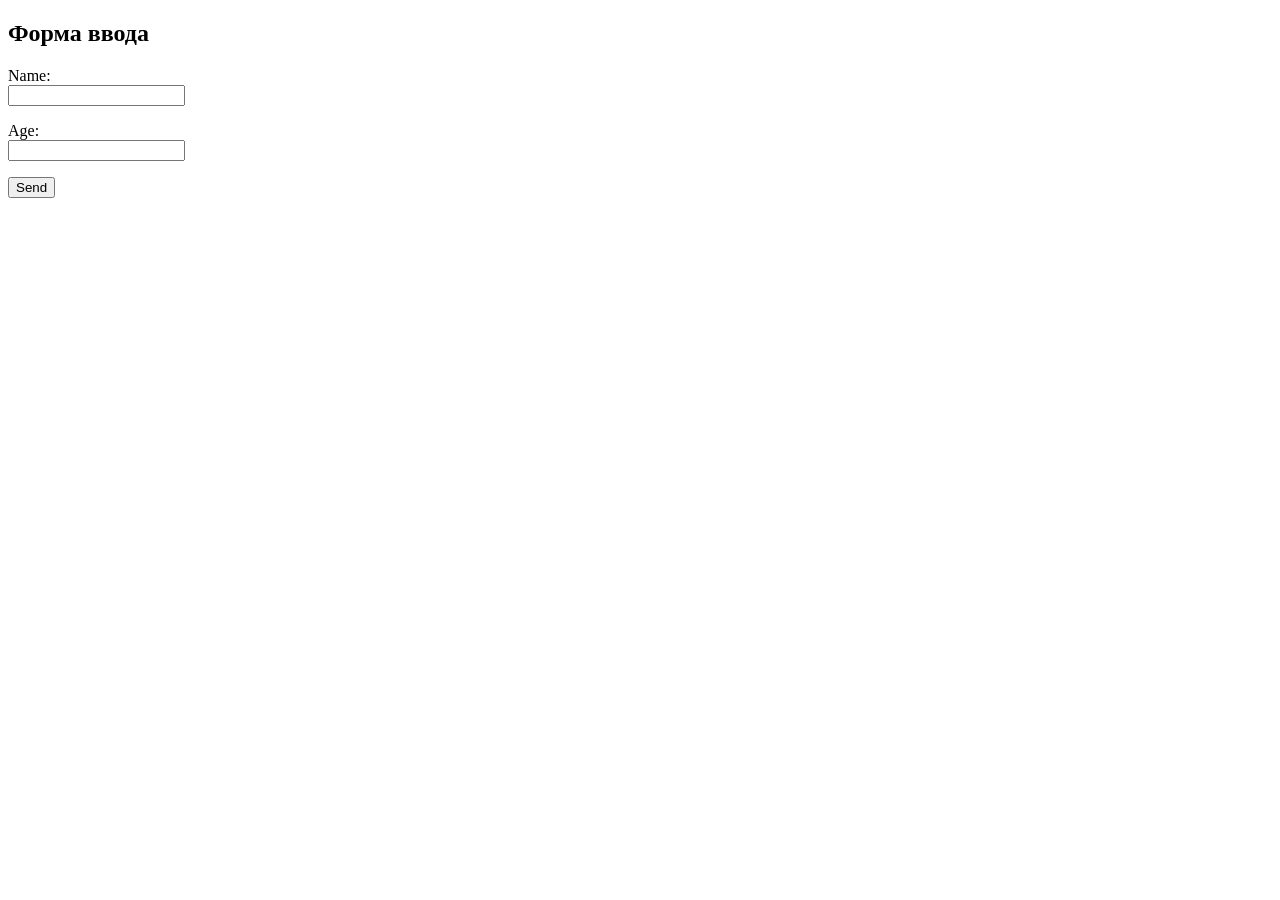
<file: frontend/login.html>
<!DOCTYPE html>
<html lang="en">
<head>
    <meta charset="UTF-8">
    <meta name="viewport" content="width=device-width, initial-scale=1.0">
    <title>Document</title>
</head>
<body>
    <h2>Форма ввода</h2>
    <form action="postdata" method="post">
        <p>
            Name:<br>
            <input name="username" />
        </p>
        <p>
            Age:<br>
            <input name="userage" type="number" />
        </p>
        <input type="submit" value="Send" />
    </form>
</body>
</html>
</file>
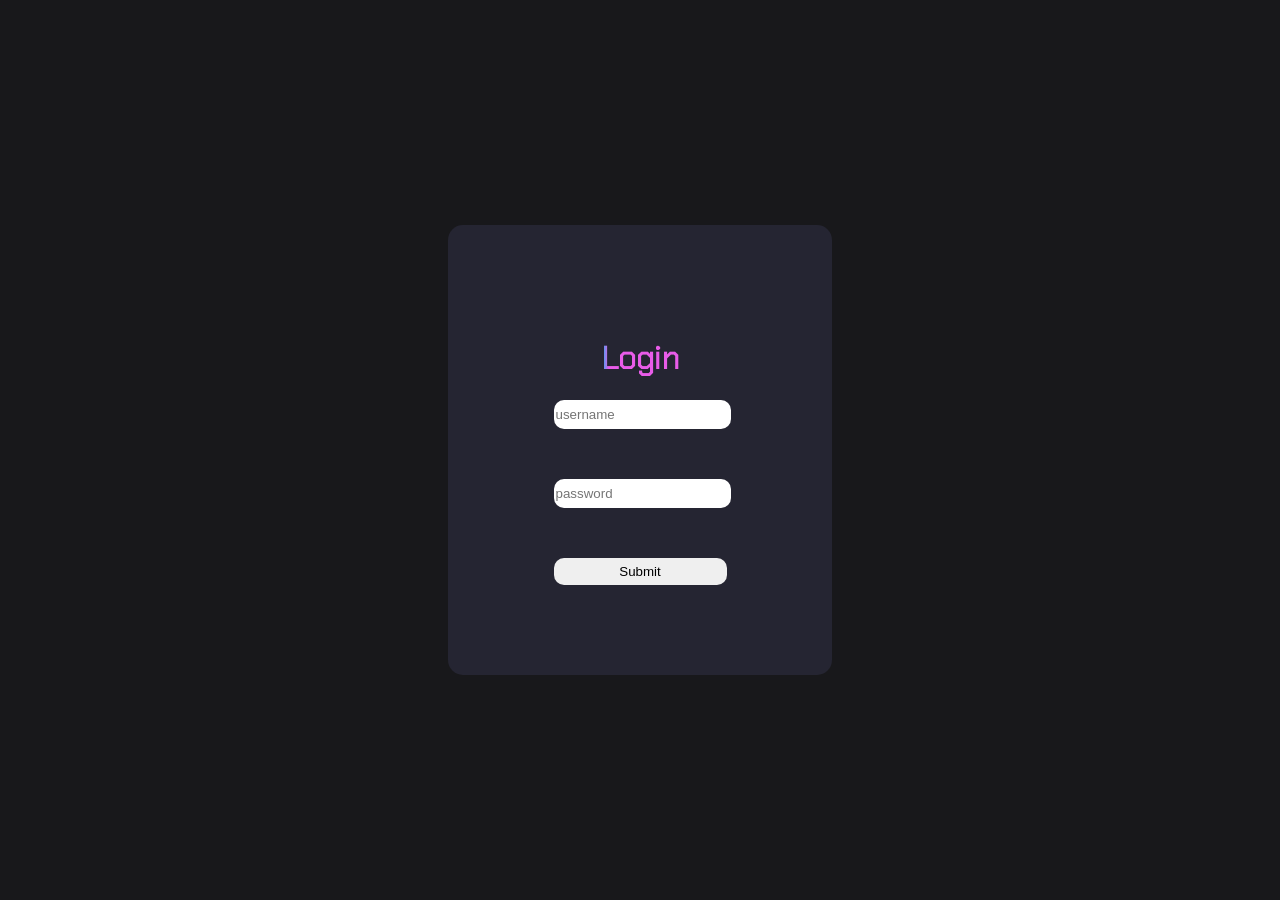
<file: frontend/login/login.html>
<!DOCTYPE html>
<html lang="en">
<head>
    <meta charset="UTF-8">
    <meta name="viewport" content="width=device-width, initial-scale=1.0">
    <title>Login</title>
    <link rel="stylesheet" href="../static/css/login.css">
</head>
<body>
    <div class="login">
        <h1>Login</h1>
        <div class="login-form">
            <form action="login" method="post">
                <input name="username" placeholder="username"/>
                <input name="password" type="password" placeholder="password"/>
                <input type="submit"/>
            </form>
        </div>
    </div>
</body>
</html>
</file>
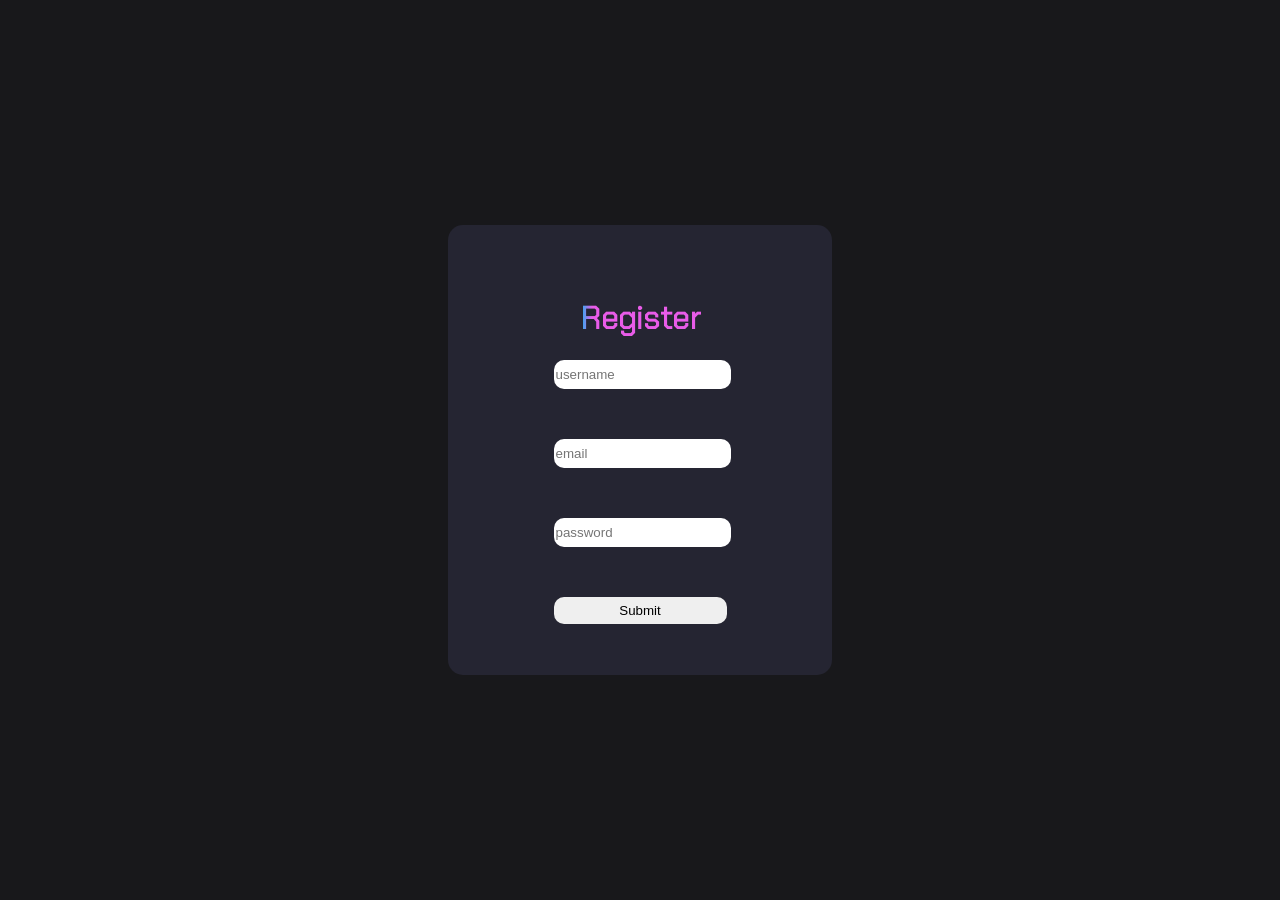
<file: frontend/register/register.html>
<!DOCTYPE html>
<html lang="en">
<head>
    <meta charset="UTF-8">
    <meta name="viewport" content="width=device-width, initial-scale=1.0">
    <title>Register</title>
    <link rel="stylesheet" href="../static/css/register.css">
</head>
<body>
    <div class="register">
        <h1>Register</h1>
        <div class="register-form">
            <form action="register" method="post">
                <input name="username" placeholder="username"/>
                <input name="email" type="email" placeholder="email">
                <input name="password" type="password" placeholder="password"/>
                <input type="submit"/>
            </form>
        </div>
    </div>
</body>
</html>
</file>
<file: frontend/static/css/login.css>
@font-face {
    font-family: 'Chakra Petch';
    src: url('../fonts/chakra_petch/ChakraPetch-Light.ttf') format('truetype');
}

body{
    background-color: rgba(24, 24, 27, 1);
    display: flex;
    justify-content: center;
    align-items: center;
    margin: 0;
    height: 100vh;
}

.login{
    display: flex;
    flex-direction: column;
    justify-content: center;
    align-items: center;
    background-color: rgba(37, 37, 50, 1);
    width: 30%;
    height: 50vh;
    border-radius: 15px;
}

.login-form form{
    display: flex;
    flex-direction: column;
    gap: 50px;
    width: 100%;
}

.login-form input{
    height: 3vh;
    border-radius: 10px;
    width: 100%;
    border: none;
}

textarea:focus, input:focus{
    outline: none;
}

.login h1{
    font-family: 'Chakra Petch', sans-serif;
    background: linear-gradient(to right, rgba(12, 186, 241, 1) 0%, rgba(233, 92, 233, 1) 10%);
    -webkit-background-clip: text;
    background-clip: text;
    color: transparent;
}
</file>
<file: frontend/static/css/register.css>
@font-face {
    font-family: 'Chakra Petch';
    src: url('../fonts/chakra_petch/ChakraPetch-Light.ttf') format('truetype');
}

body{
    background-color: rgba(24, 24, 27, 1);
    display: flex;
    justify-content: center;
    align-items: center;
    margin: 0;
    height: 100vh;
}

.register{
    display: flex;
    flex-direction: column;
    justify-content: center;
    align-items: center;
    background-color: rgba(37, 37, 50, 1);
    width: 30%;
    height: 50vh;
    border-radius: 15px;
}

.register-form form{
    display: flex;
    flex-direction: column;
    gap: 50px;
    width: 100%;
}

.register-form input{
    height: 3vh;
    border-radius: 10px;
    width: 100%;
    border: none;
}

textarea:focus, input:focus{
    outline: none;
}

.register h1{
    font-family: 'Chakra Petch', sans-serif;
    background: linear-gradient(to right, rgba(12, 186, 241, 1) 0%, rgba(233, 92, 233, 1) 10%);
    -webkit-background-clip: text;
    background-clip: text;
    color: transparent;
}
</file>
